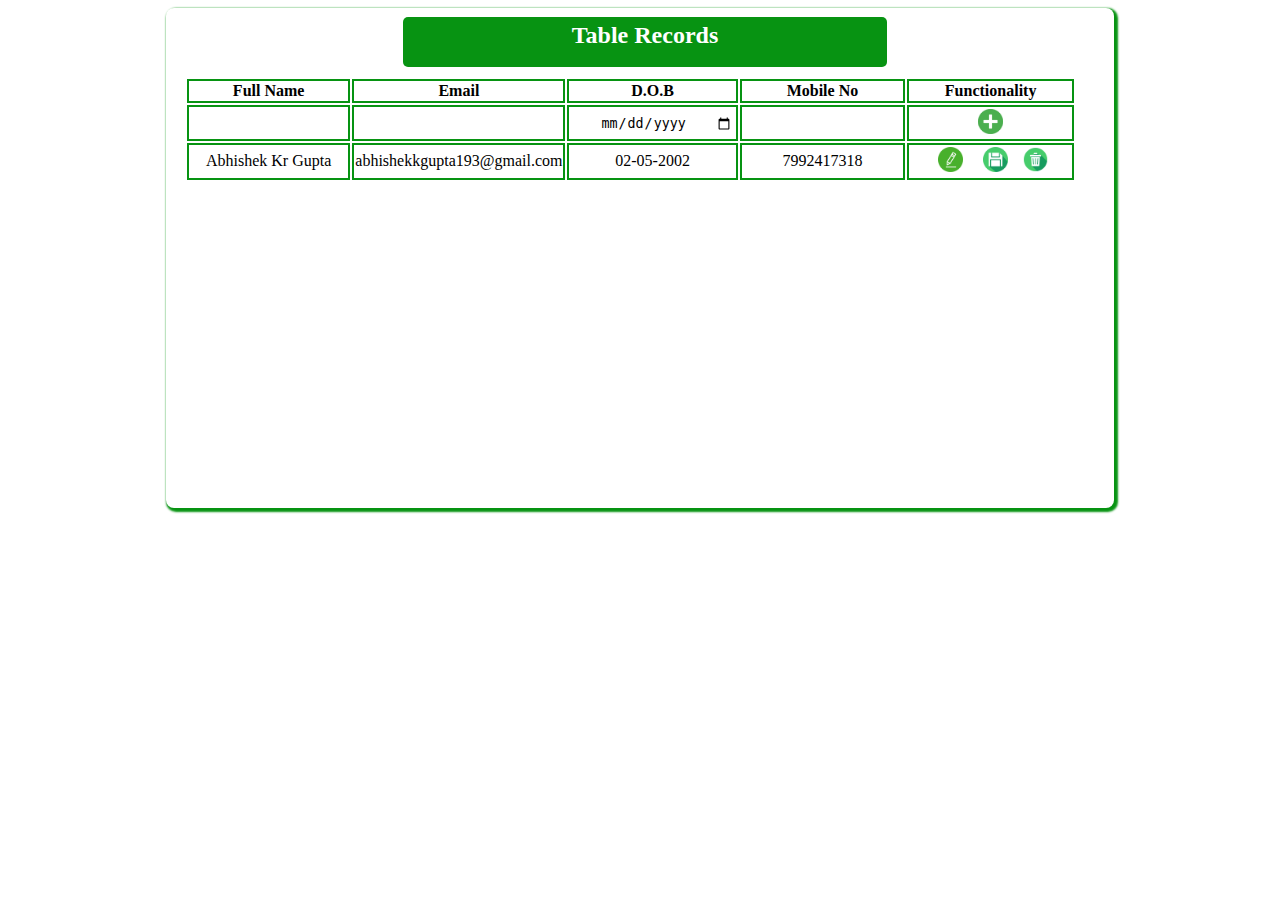
<file: Dynamic-Table/index.html>
<!DOCTYPE html>
<html lang="en">

<head>
    <meta charset="UTF-8">
    <meta name="viewport" content="width=device-width, initial-scale=1.0">
    <link rel="stylesheet" href="/Dynamic-Table/CSS/style.css">
    <title>Form Page</title>
</head>

<body>
    <div class="container">
    <h2 class="title">Table Records</h2>
    <table class="table">
        <thead class="table_attributes">
            <th class="table_inp">Full Name</th>
            <th class="table_inp">Email</th>
            <th class="table_inp">D.O.B</th>
            <th class="table_inp">Mobile No</th>
            <th class="table_inp">Functionality</th>
        </thead>
        
        <tbody>
            <td><input type="text" class="inp" id="fname" required></td>
            <td><input type="email" class="inp" id="email" required></td>
            <td><input type="date" class="inp" id="dob" required></td>
            <td><input type="number" class="inp" id="contact" required></td>
            <td><button class="add" id="add-btn"><img id="img-icon"src="/Dynamic-Table/Assets/plus.png"></button></td>
        </tbody>

        <tr>
            <td class="table_val">Abhishek Kr Gupta</td>
            <td class="table_val">abhishekkgupta193@gmail.com</td>
            <td class="table_val">02-05-2002</td>
            <td class="table_val">7992417318</td>
            <td><button class="edit-btn" onclick="editdata(this)"><img id="img-icon"src="/Dynamic-Table/Assets/edit.png"></button><button class="save-btn" onclick="savedata(this)"><img id="img-icon"src="/Dynamic-Table/Assets/save.png"></button><button class="dlt-btn" onclick="deletedata(this)"><img id="img-icon"src="/Dynamic-Table/Assets/delete.png"></button></td>

        </tr>
       
    </table>
    <script src="/Dynamic-Table/JS/script.js"></script>
</div>
</body>

</html>
</file>
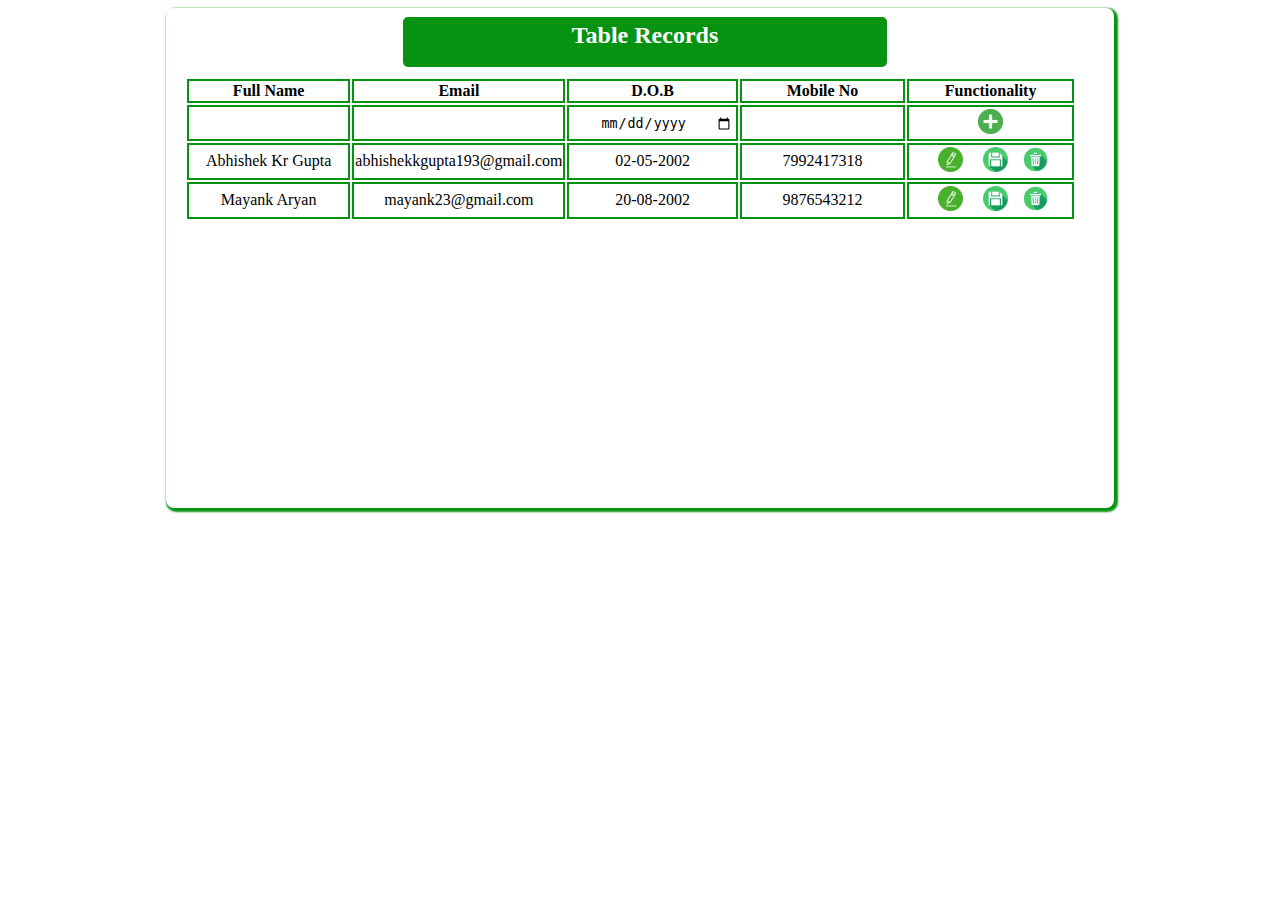
<file: Dynamic-Table/table-records.html>
<!DOCTYPE html>
<html lang="en">

<head>
    <meta charset="UTF-8">
    <meta name="viewport" content="width=device-width, initial-scale=1.0">
    <link rel="stylesheet" href="/Dynamic-Table/CSS/table-records.css">
    <style>
        @import url('https://fonts.googleapis.com/css2?family=DM+Serif+Display:ital@0;1&family=Roboto:ital,wght@0,100;0,300;0,400;0,500;0,700;0,900;1,100;1,300;1,400;1,500;1,700;1,900&display=swap');
        </style>
    <title>Dynamic Table</title>
</head>

<body>
    <div class="container">
    <h2 class="title">Table Records</h2>
    <table class="table">
        <thead class="table_attributes">
            <th class="table_inp">Full Name</th>
            <th class="table_inp">Email</th>
            <th class="table_inp">D.O.B</th>
            <th class="table_inp">Mobile No</th>
            <th class="table_inp">Functionality</th>
        </thead>
        
        <tbody>
            <td><input type="text" class="inp" id="fname" required></td>
            <td><input type="email" class="inp" id="email" required></td>
            <td><input type="date" class="inp" id="dob" required></td>
            <td><input type="number" class="inp" id="contact" required></td>
            <td><button class="add" id="add-btn"><img id="img-icon"src="/Dynamic-Table/Assets/plus.png"></button></td>
        </tbody>

        <tr>
            <td class="table_val">Abhishek Kr Gupta</td>
            <td class="table_val">abhishekkgupta193@gmail.com</td>
            <td class="table_val">02-05-2002</td>
            <td class="table_val">7992417318</td>
            <td><button class="edit-btn" onclick="editdata(this)"><img id="img-icon"src="/Dynamic-Table/Assets/edit.png"></button><button class="save-btn" onclick="savedata(this)"><img id="img-icon"src="/Dynamic-Table/Assets/save.png"></button><button class="dlt-btn" onclick="deletedata(this)"><img id="img-icon"src="/Dynamic-Table/Assets/delete.png"></button></td>
        </tr>
        <tr>
            <td class="table_val">Mayank Aryan</td>
            <td class="table_val">mayank23@gmail.com</td>
            <td class="table_val">20-08-2002</td>
            <td class="table_val">9876543212</td>
            <td><button class="edit-btn" onclick="editdata(this)"><img id="img-icon"src="/Dynamic-Table/Assets/edit.png"></button><button class="save-btn" onclick="savedata(this)"><img id="img-icon"src="/Dynamic-Table/Assets/save.png"></button><button class="dlt-btn" onclick="deletedata(this)"><img id="img-icon"src="/Dynamic-Table/Assets/delete.png"></button></td>
        </tr>
       
    </table>
    <script src="/Dynamic-Table/JS/table-records.js"></script>
</div>
</body>

</html>
</file>
<file: Dynamic-Table/CSS/style.css>
body{
    /* border: 2px solid blue; */
    /* background-image: linear-gradient(to left top,rgb(152, 145, 145),white); */
    background-repeat:no-repeat;
}
.container{
    width: 75%;
    display: flex;
    flex-direction: column;
    margin: auto;
    /* border: 2px solid black; */
    /* background-image: linear-gradient(to left top,rgb(255, 252, 252),rgb(255, 251, 251)); */
    /* background-repeat:no-repeat; */
    box-shadow: 2px 2px 2px 2px  rgb(7, 147, 18);
    border-radius: 8px;
    height: 500px;
}
.title{
    /* border: 2px solid red; */
    margin: 1%;
    margin-left: 25%;
    text-align: center;
    background-color: rgb(7, 147, 18);
    color: white;
    border-radius: 5px;
    height: 40px;
    padding: 5px;
    width:50%;
    display: flex;
    justify-content: center;
}


.sample_row{
    display: flex;
    flex-direction: column;
    justify-content: space-evenly;
}
.inputs{
    width: 94%;
    margin-left: 2%;
    border: 2px solid rgb(7, 147, 18);

}
.inp{
    border: none;
    outline: none;
    width: 98%;
    height: 100%;
    margin-right: 1%;
    text-align: center;
}
.add{
    /* margin-left: 3%; */
    /* margin-right: 2%; */
    /* background-color: rgb(7, 147, 18); */
    color: white;
    /* border-radius: 4px; */
    /* font-size: 16px; */
    border: none;
    background-color:white ;
}
#img-icon{
    /* border: 2px solid red; */
    height: 25px;
    width: 25px;

}
.edit-btn{
    margin-left: 3%;
    margin-right: 2%;
    /* background-color: rgb(7, 147, 18); */
    background-color:white ;

    color: white;
    border-radius: 4px;
    font-size: 16px;
    border: none;
}
.save-btn{
    margin-left: 3%;
    margin-right: 2%;
    background-color: rgb(7, 147, 18);
    color: white;
    border-radius: 4px;
    font-size: 16px;
    background-color:white ;

    border: none;
}
.delete{
    background-color: rgb(230, 68, 32);
    color: white;
    border-radius: 5px;
    font-size: 18px;
    background-color:white ;

    border: none;
}

.arrow_img{
    margin-left: 45%;
    margin-top: 1%;
    margin-bottom: 1%;
}
.table{
    width: 94%;
    margin-left: 2%;
    
}
.table_attributes{
    border: 200px solid black;
}
.table_inp{
    width: 20%;
    border: 2px solid black;
    border: 2px solid rgb(7, 147, 18);

}
td{
    width: 20%;
    border: 2px solid black;
    text-align: center;
    border: 2px solid rgb(7, 147, 18);


}
.dlt-btn{
    border: none;
    background-color: white;
    font-size: 16px;
}
</file>
<file: Dynamic-Table/CSS/table-records.css>
body{
    background-repeat:no-repeat;
}
.container{
    width: 75%;
    display: flex;
    flex-direction: column;
    margin: auto;
    box-shadow: 2px 2px 2px 2px  rgb(7, 147, 18);
    border-radius: 8px;
    height: 500px;
}
.title{
    margin: 1%;
    margin-left: 25%;
    text-align: center;
    background-color: rgb(7, 147, 18);
    color: white;
    border-radius: 5px;
    height: 40px;
    padding: 5px;
    width:50%;
    display: flex;
    justify-content: center;
}



.inp{
    border: none;
    outline: none;
    width: 98%;
    height: 100%;
    margin-right: 1%;
    text-align: center;
}
.add{
    color: white;
    border: none;
    background-color:white ;
}
#img-icon{
    height: 25px;
    width: 25px;

}
.edit-btn{
    margin-left: 3%;
    margin-right: 2%;
    background-color:white ;
    color: white;
    border-radius: 4px;
    font-size: 16px;
    border: none;
}
.save-btn{
    margin-left: 3%;
    margin-right: 2%;
    background-color: rgb(7, 147, 18);
    color: white;
    border-radius: 4px;
    font-size: 16px;
    background-color:white ;

    border: none;
}
.delete{
    background-color: rgb(230, 68, 32);
    color: white;
    border-radius: 5px;
    font-size: 18px;
    background-color:white ;

    border: none;
}

.table{
    width: 94%;
    margin-left: 2%;
    
}

.table_inp{
    width: 20%;
    border: 2px solid rgb(7, 147, 18);

}
td{
    width: 20%;
    text-align: center;
    border: 2px solid rgb(7, 147, 18);


}
.dlt-btn{
    border: none;
    background-color: white;
    font-size: 16px;
}
</file>
